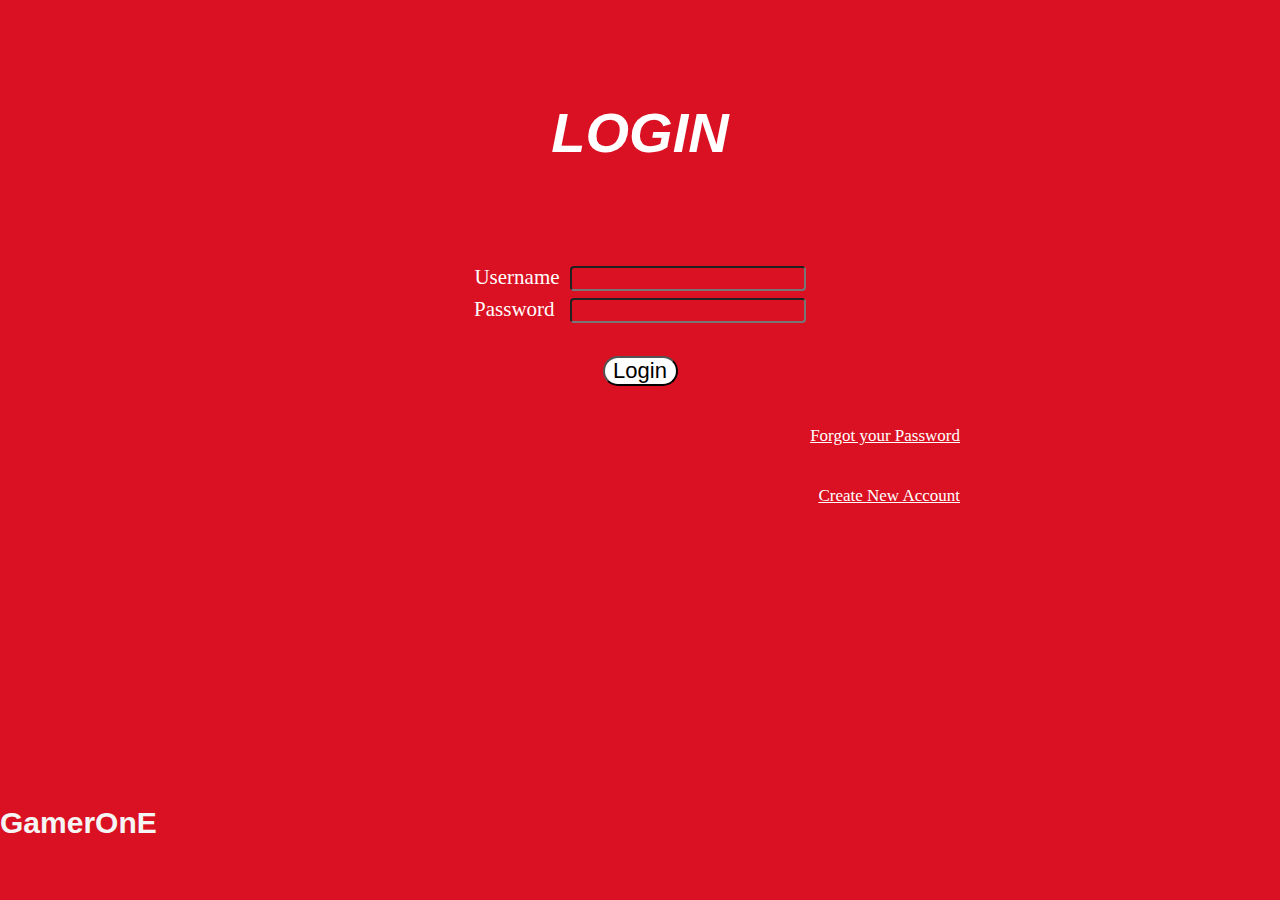
<file: index.html>
<!DOCTYPE html>
<html lang="en">
<head>
    <meta charset="UTF-8">
    <meta name="viewport" content="width=device-width, initial-scale=1.0">
    <meta http-equiv="X-UA-Compatible" content="ie=edge">
    <title>Login Page</title>
    <link rel="stylesheet" href="stylesLogin.css">
</head>
<body class="container">
    <header class="title"><h1>LOGIN</h1></header>

    <form class="logBox">
       <!-- <div>Enter your Credentials</div> -->
        <div class="user">Username<input type="text" id="userBox"></div>
        <div class="pass">Password <input type="password" id="passBox"></div>
        <input type="button" value="Login" id="logButton">
    </form>  
    <div>  
        <p ><a href="ForgetPass.html"class="Forgot">Forgot your Password</a></p>
        <p ><a href="Register.html" class="Register">Create New Account</a></p>
    </div>        
   <footer id="foot">GamerOnE</footer>
   <script src="Login.js" charset="utf-8"></script>
</body>
</html>
</file>
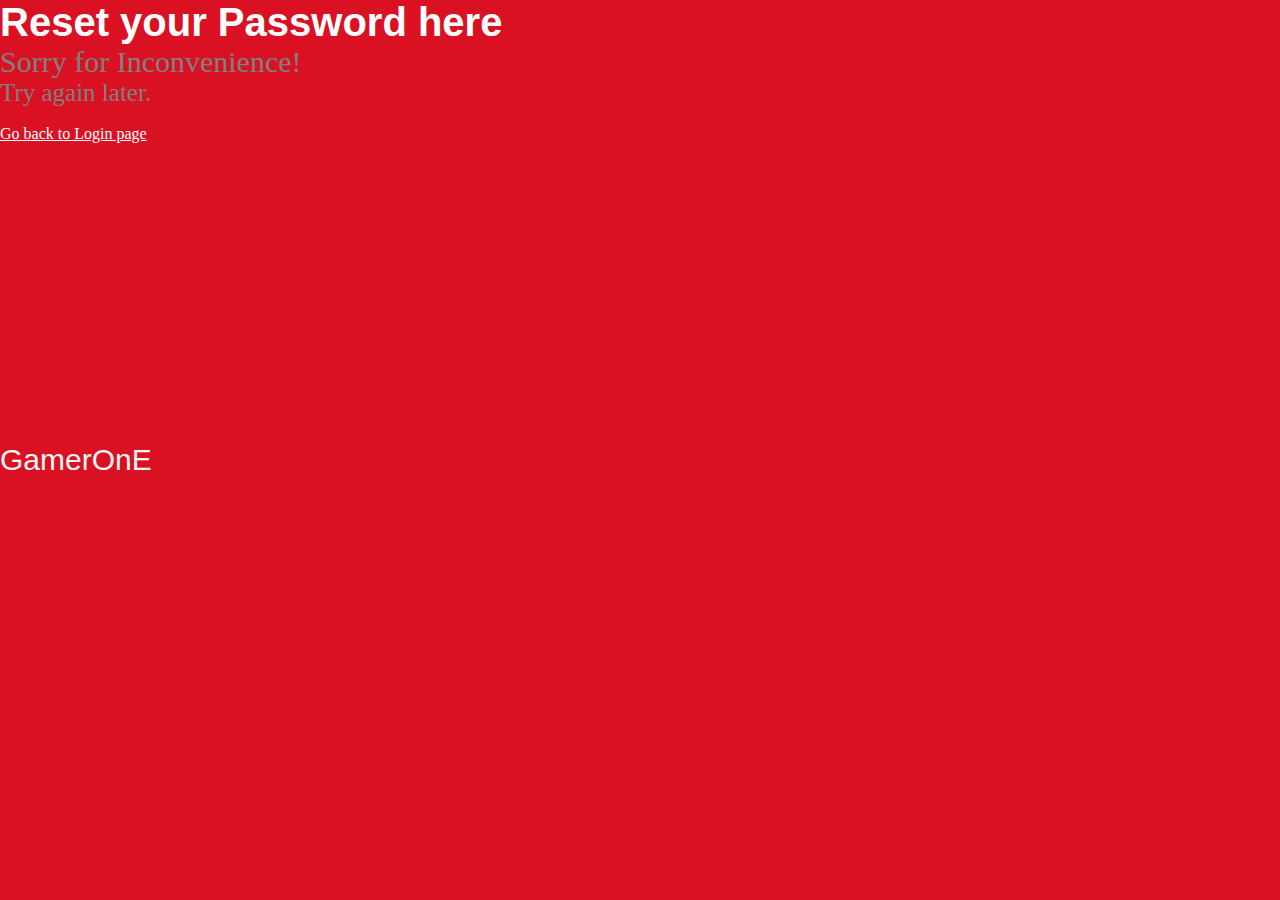
<file: ForgetPass.html>
<!DOCTYPE html>
<html lang="en">
<head>
    <meta charset="UTF-8">
    <meta name="viewport" content="width=device-width, initial-scale=1.0">
    <meta http-equiv="X-UA-Compatible" content="ie=edge">
    <title>Reset Password</title>
    <link rel="stylesheet" href="stylesReset.css">
</head>
<body class="container">
    <header class="title"><h1>Reset your Password here</h1></header>
    <div class="content">
        <div class="sorry"> Sorry for Inconvenience!</div>
        <div class="later">Try again later.</div>    

    </div class="content"  >
    <br>
    <footer>
        <a href="index.html" id="back">Go back to Login page</a>
        
    </footer>
    <footer id="foot">GamerOnE</footer>
</body>
</html>
</file>
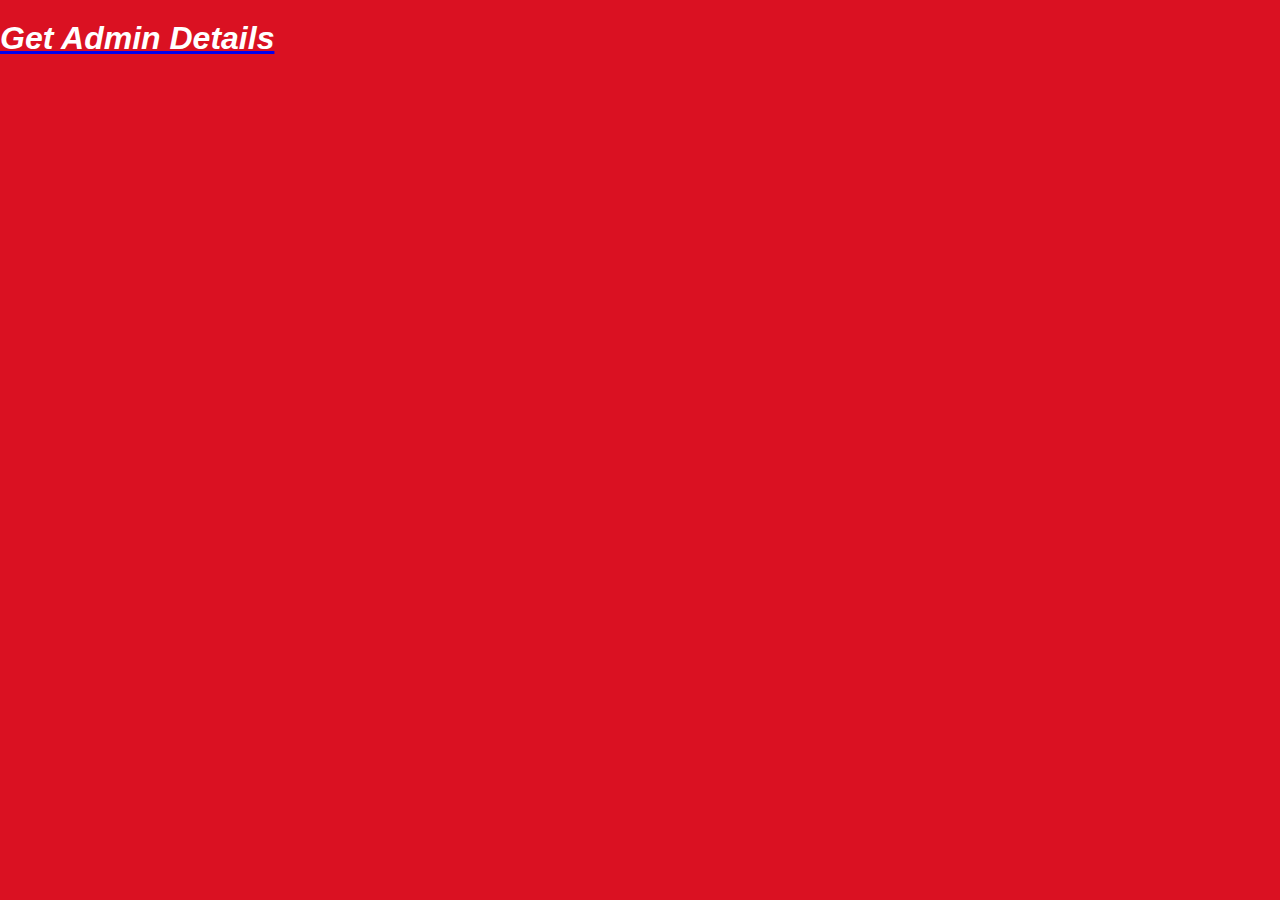
<file: Profile.html>
<!DOCTYPE html>
<html lang="en">
<head>
    <meta charset="UTF-8">
    <meta name="viewport" content="width=device-width, initial-scale=1.0">
    <meta http-equiv="X-UA-Compatible" content="ie=edge">
    <title>GamerOne Profile  </title>
    <link rel="stylesheet" href="stylesProfile.css">
</head>
<body>
    <a href="root.txt"> <header class="title"><h1>Get Admin Details</h1></header>
   </a>
</body>
</html>
</file>
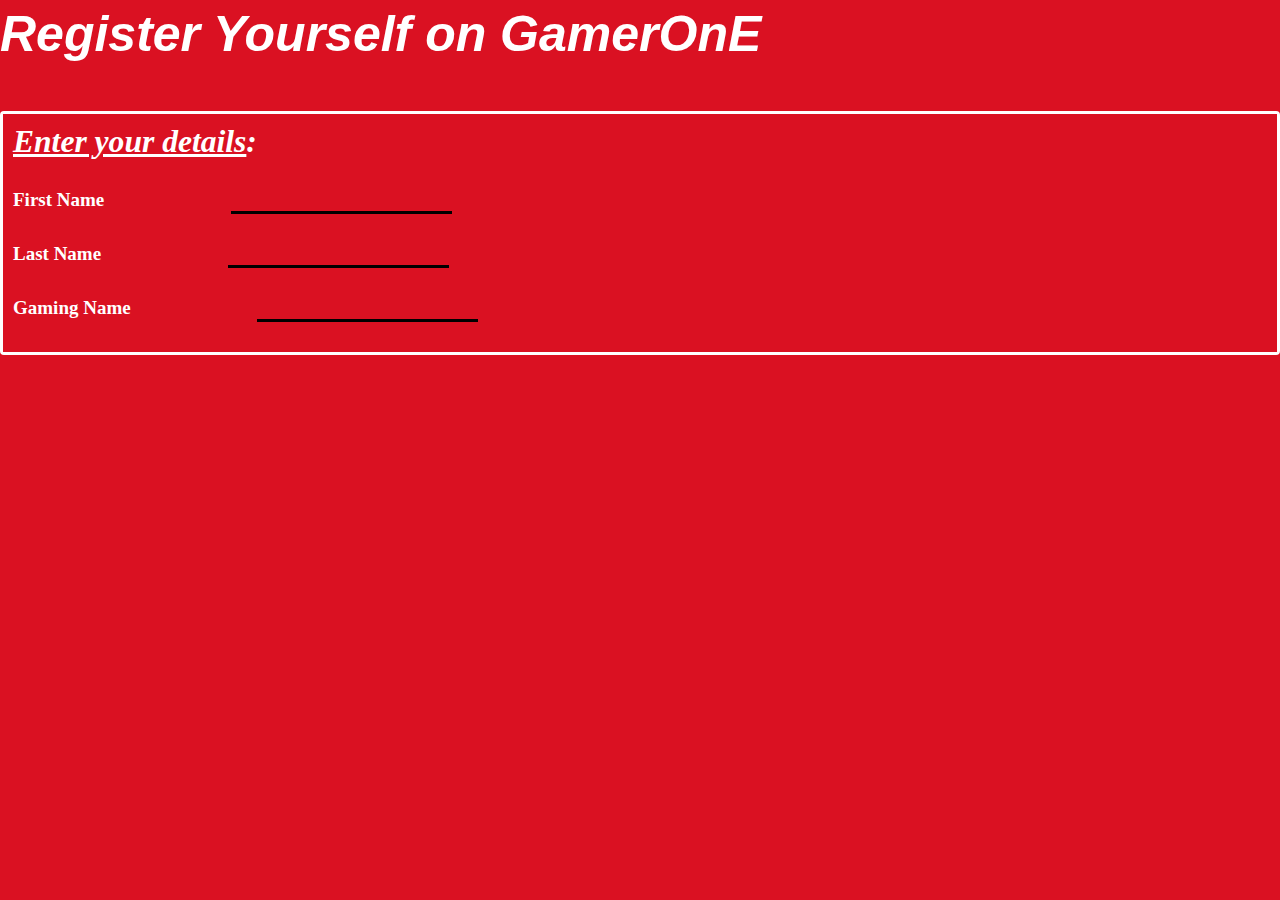
<file: Register.html>
<!DOCTYPE html>
<html lang="en">
<head>
    <meta charset="UTF-8">
    <meta name="viewport" content="width=device-width, initial-scale=1.0">
    <meta http-equiv="X-UA-Compatible" content="ie=edge">
    <title>Create New Account</title>
    <link rel="stylesheet" href="stylesRegister.css">
</head>
<body>
    <header class="title"><h1>Register Yourself on GamerOnE</h1></header>

    <div class="container">
        <div class="heading"> <h3> <u>Enter your details</u>:</h3></div>
        <div class="details">
            <div class="name" id="Fname"> First Name<input type="text" class="nameBox"></div>
            <div class="name" id="Lname"> Last Name<input type="text" class="nameBox"></div>
            <div class="name" id="Gname"> Gaming Name<input type="text" class="nameBox"></div>
        </div>
    </div>    

    
</body>
</html>
</file>
<file: stylesLogin.css>
*{
    margin: 0;
    padding: 0px;
    box-sizing: border-box;
    background-color: rgb(218, 17, 34);
}

.title{
    font-family: Impact, Haettenschweiler, 'Arial Narrow Bold', sans-serif, Haettenschweiler, 'Arial Narrow Bold', sans-serif;
    font-style: italic;
    padding-top: 100px;
    padding-bottom: 100px;
    font-size: 28px;
    font-weight: bold;
    text-align: center;
    color: white;
}

.logBox{
    font-size: 21px;
    text-align: center;
    color: white;
}

.user{
    margin-bottom: 6px;
}
#userBox{
       margin-left: 10px;
       color: white;
       font-size: 18px;
       border-radius: 4px;
}
#userBox:hover{
    background-color: rgb(165, 0, 10);
    transition-delay: 75ms;
    transition-timing-function: linear;
}
#userBox:focus{
    background-color: rgb(190, 0, 15);
}


.pass{
    margin-bottom: 13px;
}
#passBox{
    margin-left: 10px;
    color: white;
    font-size: 18px;
    border-radius: 4px;
}
#passBox:hover{
    background-color: rgb(165, 0, 10);
    transition-delay: 75ms;
    transition-timing-function: linear;
}
#passBox:focus{
    background-color: rgb(190, 0, 10);
}

#logButton{
    font-family: 'Segoe UI', Tahoma, Geneva, Verdana, sans-serif;
    font-size: 22px;
    box-sizing: border-box;
    background-color: white;
    border-radius: 30px;
    width: 75px;
    margin-top: 20px;
    cursor: pointer ;
}
#logButton:hover{
    color: white;
    background-color: rgb(190, 0, 10);
    transition-delay: 75ms;
    transition-timing-function: linear;
}
#logButton:active{
    background-color:rgb(255, 253, 251);
    color: black;
    cursor: progress;
}

p{
    margin-top: 40px;
    text-align: right;
    margin-right: 25%;
}
.Forgot{

    font-size: 17px;
    color: white;
}

.Register{

    font-size: 17px;
    color: white;
}

#foot{
    font-family: Impact, Haettenschweiler, 'Arial Narrow Bold', sans-serif;
    font-weight: bold;
    color:whitesmoke;
    margin-top: 300px;
    font-size: 30px;
}
</file>
<file: stylesProfile.css>
*{
    margin: 0px;
    padding: 0px;
    background-color: rgb(218, 17, 34);
}

.title{
    color: white;
    margin-top: 20px;
    font-family: Impact, Haettenschweiler, 'Arial Narrow Bold', sans-serif;
    font-style: italic;
}
</file>
<file: stylesRegister.css>
*{
    margin: 0px;
    padding: 0px;
    background-color: rgb(218, 17, 34);
}

.title{
    color: white;
    margin-top: 5px;
    font-family: Impact, Haettenschweiler, 'Arial Narrow Bold', sans-serif;
    font-style: italic;
    font-size: 25px;
    padding-bottom: 48px;
}

.container{
    border-style: solid;
    border-color: white;
    border-radius: 4px;
}

.heading{
    color: white;
    font-size: 27px;
    font-style: italic;
    padding-top: 10px;
    padding-left:10px;
}
.details{
    padding-bottom: 10px;
}
.name{
    color: white;
    margin-top: 29px;
    font-size: 19px;
    font-weight: bolder;
    padding-left:10px;
    
}
.nameBox{
    margin-left: 10% ;
    font-size: 17px;
    color: white;
    border-color: black;
    border-style: solid;
    border-top-style: none;
    border-right-style: none;
    border-left-style: none;
    border-width: medium;
    
}
#Gname{
    padding-bottom: 20px;
}
</file>
<file: stylesReset.css>
*{
    margin: 0px;
    padding: 0px;
    box-sizing: border-box;
    background-color: rgb(218, 17, 34);
}

.title{

    font-family: Impact, Haettenschweiler, 'Arial Narrow Bold', sans-serif;
    color: white ;
    font-size: 20px;
    font-weight: bold;
}

.content{
    color: grey;
    
}
.sorry{
    
    font-size: 30px;
}
.later{
    font-size: 25px;
}

#back{
    margin-top: 20px;
    color: white;
}

#foot{
    font-family: Impact, Haettenschweiler, 'Arial Narrow Bold', sans-serif;
    color:whitesmoke;
    margin-top: 300px;
    font-size: 30px;
}
</file>
